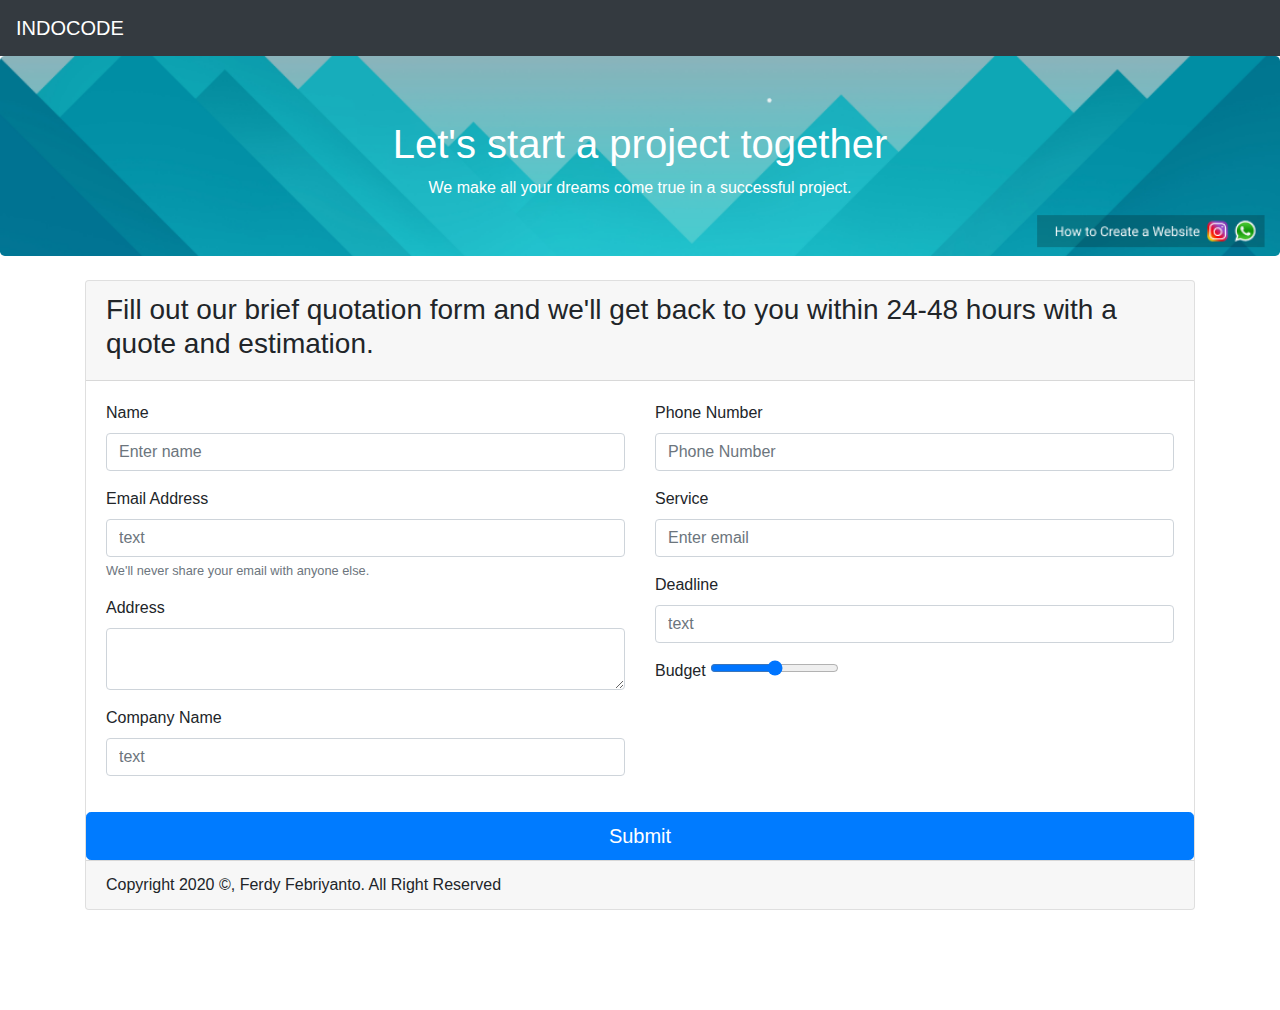
<file: project.html>
<!DOCTYPE html>
<html lang="en">

<head>
    <meta charset="UTF-8">
    <meta name="viewport" content="width=device-width, initial-scale=1.0">
    <meta http-equiv="X-UA-Compatible" content="ie=edge">
    <title>Project</title>
    <link rel="stylesheet" href="css/bootstrap.min.css">
    <link rel="stylesheet" href="css/style.css">
</head>

<body>
    <nav class="navbar navbar-expand-sm bg-dark navbar-dark">
        <a class="navbar-brand" href="index.html">INDOCODE</a>
    </nav>

    <div class="jumbotron header text-center" style="margin-bottom:0; color:white">
        <h1>Let's start a project together</h1>
        <p>We make all your dreams come true in a successful project.</p>
    </div>
    <br>
    <div class="container" style="margin-bottom: 100px">
        <div class="row">
            <div class="col">
                <div class="card">
                    <div class="card-header">
                        <h3>Fill out our brief quotation form and we'll get back to you within 24-48 hours with a quote and estimation.</h3>
                    </div>


                    <div class="card-body">
                        <div class="row">
                            <div class="col-md-6">


                                <form>
                                    <div class="form-group">
                                        <label for="exampleInputEmail1">Name</label>
                                        <input type="text" class="form-control" id="exampleInputEmail1" aria-describedby="emailHelp" placeholder="Enter name">
                                        <!-- <small id="emailHelp" class="form-text text-muted">We'll never share your email with anyone else.</small> -->
                                    </div>
                                    <div class="form-group">
                                        <label for="exampleInputtext1">Email Address</label>
                                        <input type="email" class="form-control" id="exampleInputtext1" placeholder="text">
                                        <small id="emailHelp" class="form-text text-muted">We'll never share your email with anyone else.</small>
                                    </div>
                                    <div class="form-group">
                                        <label for="exampleInputEmail1">Address</label>
                                        <textarea type="email" class="form-control" id="exampleInputEmail1" aria-describedby="emailHelp"></textarea>
                                        <!-- <small id="emailHelp" class="form-text text-muted">We'll never share your email with anyone else.</small> -->
                                    </div>
                                    <div class="form-group">
                                        <label for="exampleInputtext1">Company Name</label>
                                        <input type="text" class="form-control" id="exampleInputtext1" placeholder="text">
                                    </div>
                                </form>


                            </div>
                            <div class="col-md-6">
                                <form>
                                    <div class="form-group">
                                        <label for="exampleInputEmail1">Phone Number</label>
                                        <input type="email" class="form-control" id="exampleInputEmail1" aria-describedby="emailHelp" placeholder="Phone Number">
                                    </div>

                                    <div class="form-group">
                                        <label for="exampleInputEmail1">Service</label>
                                        <input type="email" class="form-control" id="exampleInputEmail1" aria-describedby="emailHelp" placeholder="Enter email">
                                        <!-- <small id="emailHelp" class="form-text text-muted">We'll never share your email with anyone else.</small> -->
                                    </div>
                                    <div class="form-group">
                                        <label for="exampleInputtext1">Deadline</label>
                                        <input type="text" class="form-control" id="exampleInputtext1" placeholder="text">
                                    </div>
                                    <div class="form-group">
                                        <label for="defaultRange">Budget</label>
                                        <input type="range" id="defaultRange" name="points2">
                                    </div>

                                </form>
                            </div>
                        </div>

                    </div>
                    <button type="button" class="btn btn-primary btn-lg btn-block">Submit</button>


                    <div class="card-footer">
                        <div class="p"> Copyright 2020 &COPY;, Ferdy Febriyanto. All Right Reserved</div>
                    </div>

                </div>
            </div>
        </div>
    </div>
</body>

</html>
</file>
<file: css/style.css>
.header {
    background-size: cover;
    background-image: url('../img/jumbotron.png');
    height: 200px;
}

a {
    text-decoration: none;
}
</file>
